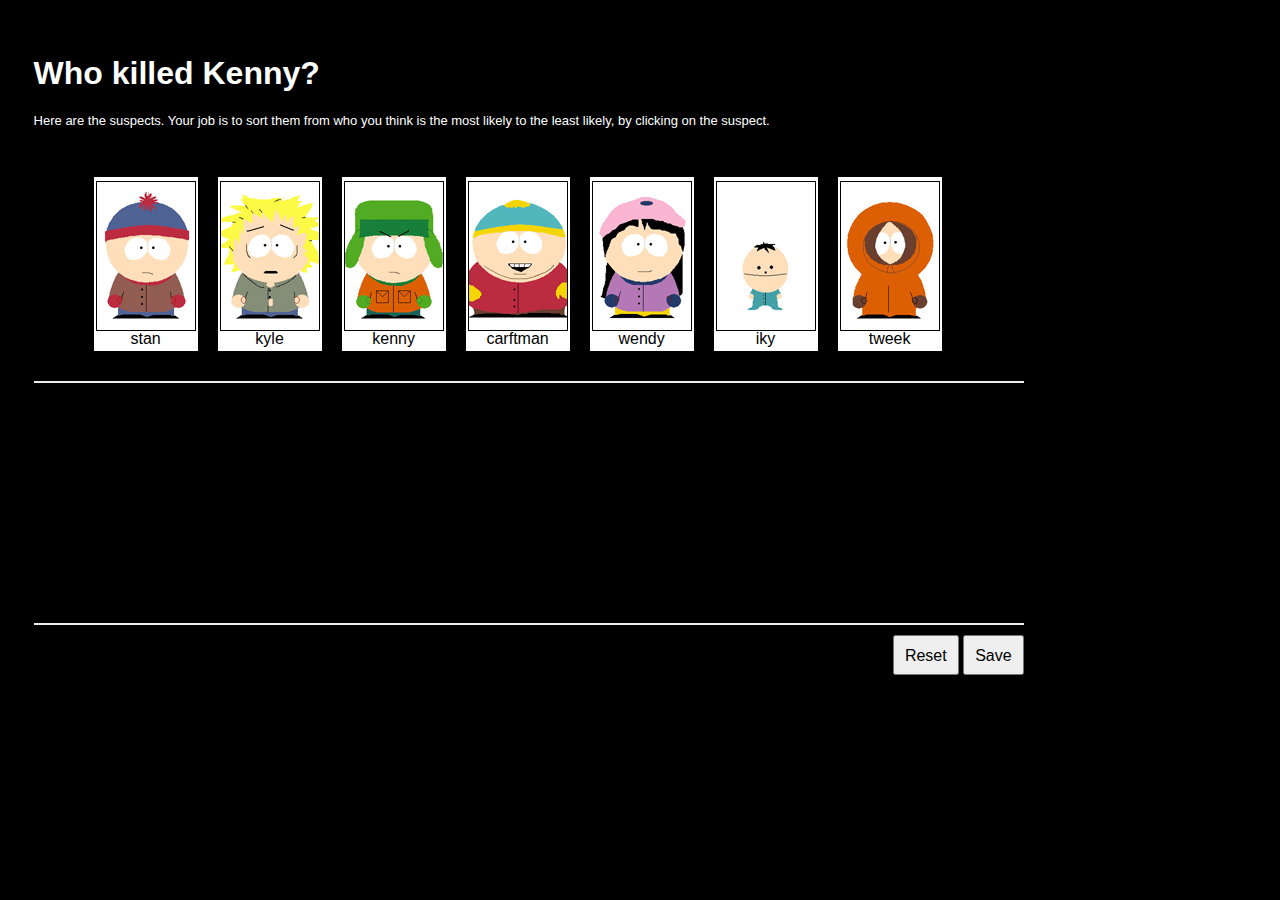
<file: southpark/index.html>
<!doctype html>
<html>
<head>
	<title>Who Killed Kenny?</title>
	<meta name="description" content="&amp;quot;Oh my god, they killed Kenny">
	<meta http-equiv="content-type" content="text/html;charset=UTF-8">	
	<meta name="author" content="Prabhu">
	<link rel="stylesheet" href="css/styles.css" />
	<script src="js/jquery-1.9.1.min.js"></script>
</head>
<body>
	<h1>Who killed Kenny?</h1>
	<p class="labelSuspect">Here are the suspects. Your job is to sort them from who you think is the most likely to the least likely, by clicking on the suspect.</p>
	<!-- Below container is used for rendering the suspects with image-->
	<div id="rowA" class="rowA">
		<ul>
				<li class="stan"><span>stan</span></li>
				<li class="kyle"><span>kyle</span></li>
				<li class="kenny"><span>kenny</span></li>
				<li class="carftman"><span>carftman</span></li>
				<li class="wendy"><span>wendy</span></li>
				<li class="iky"><span>iky</span></li>
				<li class="tweek"><span>tweek</span></li>
		</ul>	
	</div>
	<!-- Below container is used for rendering the new sorting suspects with image-->
	<div id="rowB" class="rowB">
		<ul>
		</ul>
	</div>
	<!--Button for reset & save -->
	<div class="btnRow">
		<input type="button" value="Reset" class="secondary" id="reset" />
		<input type="button" value="Save" class="primary" />
	</div>
</body>
<script>
	$(document).ready(function () {
	// Here is the logic for the doing sorting and creating the suspects in row b i.e. below container.
	// Logic is while clicking the row A suspects hiding the same and appending into the below container.
	$('#rowA li').click (function() {
		var perName = $(this).attr('class').split(' ')[0];
		$(this).hide();

		$('#rowB ul').append('<li class="' +perName+ '"><span>' +perName+ '</span></li>');
		$('#rowB ul li').unbind("click");
		$('#rowB ul li').bind("click", function() {
			var per = $(this).attr('class').split(' ')[0];
			$('#rowA ul').find('li.' +per).show();
			$(this).remove();
		});
		
	});
	// This below event which is used for resetting the suspects to the initial stage.
	$('#reset').click( function () {
		$('#rowA li').show();
		$('#rowB li').remove();
	})
});
</script>
</html>
</file>
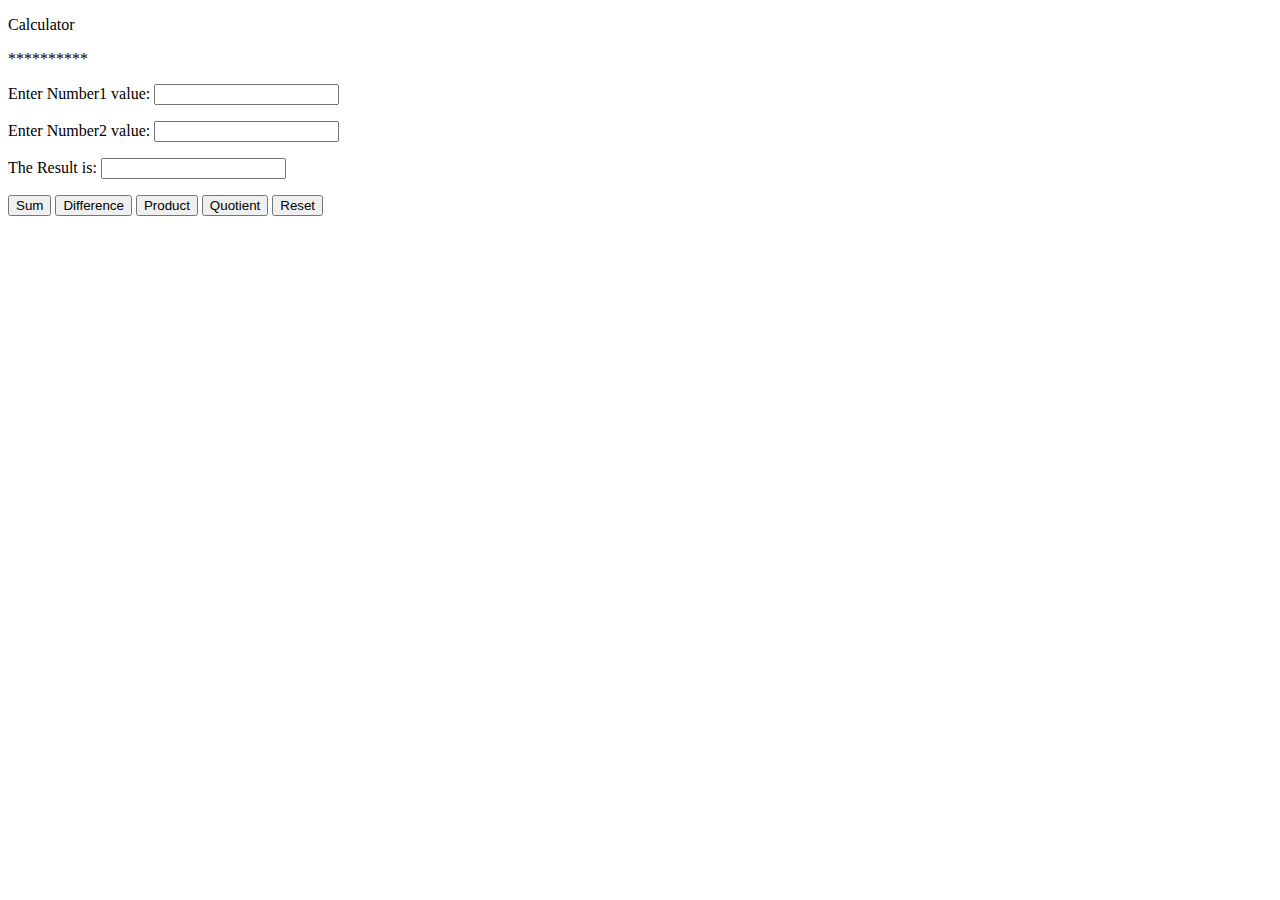
<file: calculation/calculationOfTwoNumber.html>
<!DOCTYPE html>
<html>
	<head>
			<meta http-equiv="Content-Type" content="text/html; charset=utf-8">
	<title>Calculation</title>
	</head>
	<body>

		<div id="container">

			<form name="calculationForm" method="post" action="#"/>

			<p> Calculator </p>
			<p> ********** </p>

			<p> 
			<label for = "number1" > Enter Number1 value: </label>
			<input type = "text" name = "number1" id = "number1"/> 
			</p> 

			<p>
			<label for = "number2" > Enter Number2 value: </label>
			<input type = "text" name = "number2" id = "number2"/>
			</p> 

			<p>
			<label for = "Result" > The Result is: </label>
			<input type = "text" name ="result" id ="result"/>
			</p> 

			<p>

			<input type = "button" value = "Sum"  name ="result" onclick = "numberCalculator.addNumberObject.findSum()"/> 

			<input type = "button" value = "Difference"  name ="result" onclick = "numberCalculator.addNumberObject.findDifference()"/>

			<input type = "button" value = "Product"  name ="result" onclick = "numberCalculator.addNumberObject.findProduct()"/> 

			<input type = "button" value ="Quotient"  name ="result" onclick = "numberCalculator.addNumberObject.findQuotient()"/> 

			<input type = "reset" />

			</p>
 


		</div>

	
<script>

	var numberCalculator = {};

	numberCalculator.addNumberObject = {

		getValues: function () {
			var numArray = [];
			var number1 = parseInt (document.getElementById("number1").value);
			var number2 = parseInt (document.getElementById("number2").value);
			numArray.push(number1);
			numArray.push(number2);
			return numArray;
		},

		findSum : function () {
			var numberArray = this.getValues();
			document.getElementById("result").value = numberArray[0] + numberArray[1];
		},

		findDifference : function () {
			var numberArray = this.getValues();
			document.getElementById("result").value = numberArray[0] - numberArray[1];
		},

		findProduct : function () {
			var numberArray = this.getValues();
			document.getElementById("result").value = numberArray[0] * numberArray[1];
		},

		findQuotient : function () {
			var numberArray = this.getValues();
			document.getElementById("result").value = numberArray[0] / numberArray[1];
		}

};

</script>

</body>

</html>
</file>
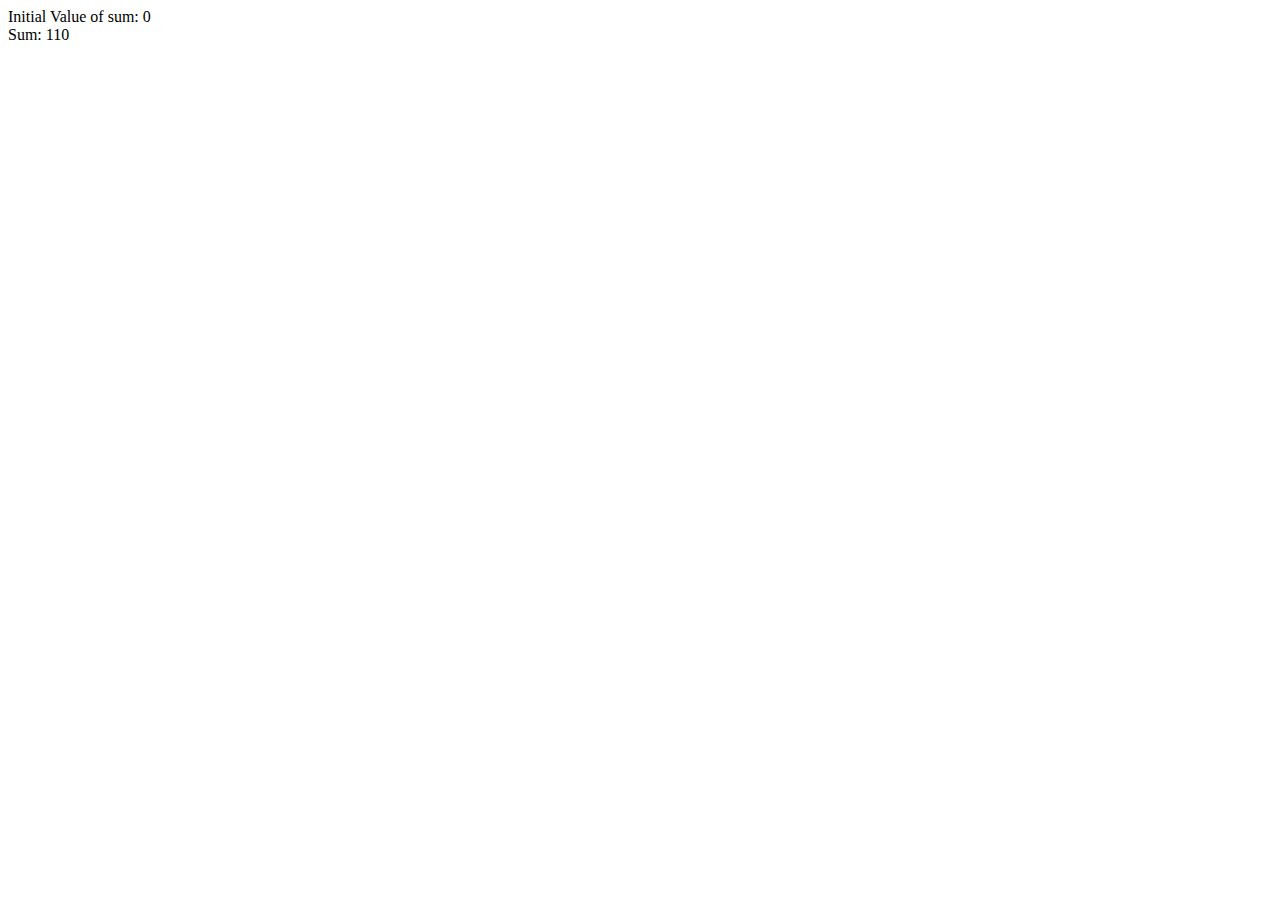
<file: calculation/dataManipulation.html>
<!DOCTYPE HTML>
<html>
	<head>
		<meta http-equiv="Content-Type" content="text/html; charset=utf-8">
		<title>Calculations</title>
	</head>
	<body>
		<script>
			var dataCalculator = {}, number1 = 10, number2 = 100;

			dataCalculator.sumObject = {
				sum : 0,

				findSum : function (number1, number2) {
					this.sum = number1 + number2;
					document.writeln("Sum: " + this.sum);
				}
			};

			document.writeln("Initial Value of sum: " + dataCalculator.sumObject.sum + "<br />");

			dataCalculator.sumObject.findSum(number1, number2);
		</script>
	</body>
</html>
</file>
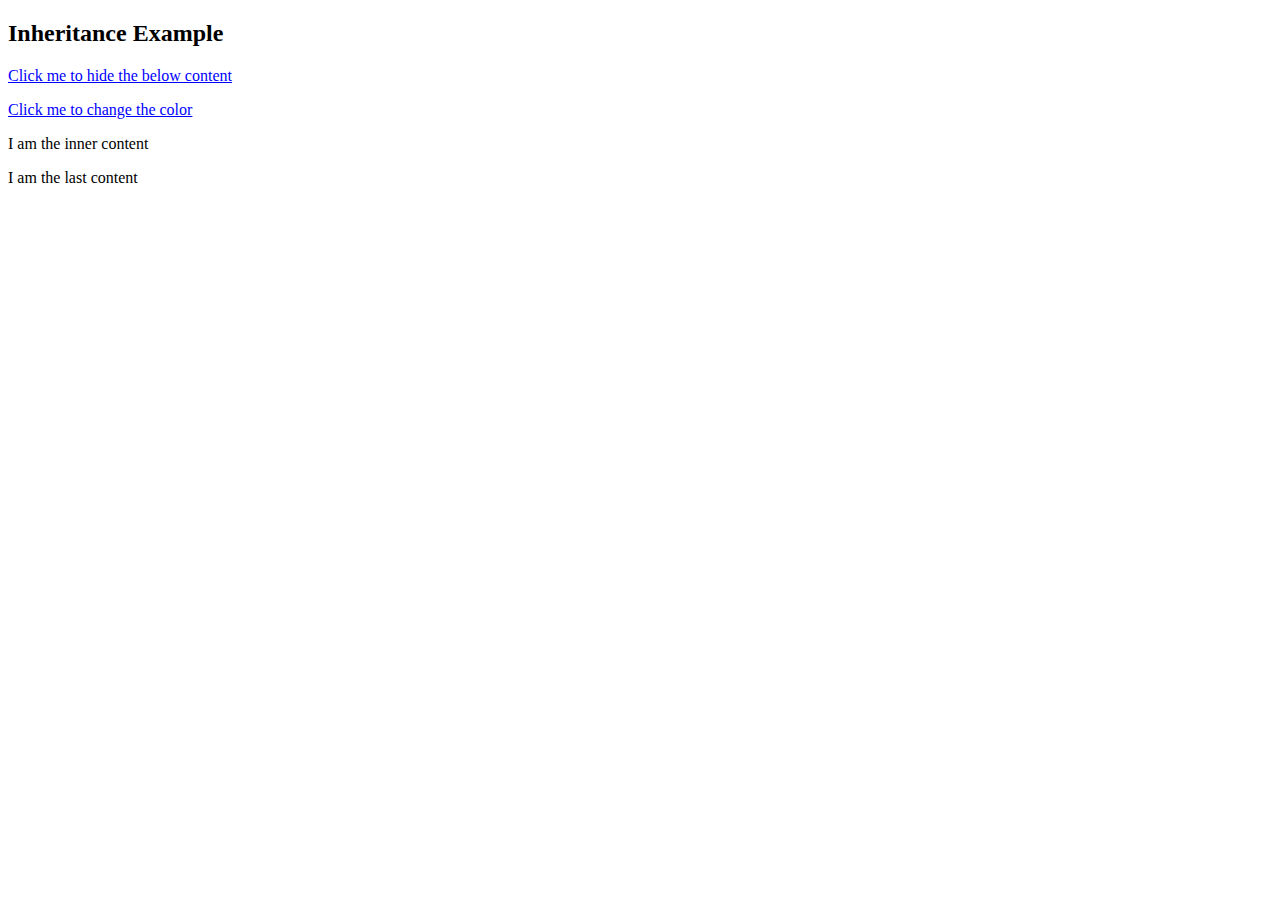
<file: calculation/DOMManipulation.html>
<!DOCTYPE HTML>
<html>
	<head>
		<meta http-equiv="Content-Type" content="text/html; charset=utf-8">
		<title>Calculations</title>
		<style>
			.textAsLink {
				text-decoration: underline;
				color: #00F;
				cursor: pointer;
			}
			.changeStyle {
				background: #F00;
				color: #FFF;
				font-weight: bold;
				font-size: 1.3em;
			}
		</style>
	</head>
	<body>
		<div id="container">
			<h2 id="title">Inheritance Example</h2>
			<p class="textAsLink"><span id="clickText">Click me to hide the below content</span></p>
			<p class="textAsLink"><span id="clickText1">Click me to change the color</span></p>
			<p id="test">I am the inner content</p>
			<p id="test1">I am the last content</p>
		</div>
		<script>
			document.getElementById("test").innerHTML = "I am the inner content";

			var hideContentText = document.getElementById("clickText");
			hideContentText.onclick = function () {
				document.getElementById("test").innerHTML = "";
			};

			var hideContentText1 = document.getElementById("clickText1");
			hideContentText1.onclick = function () {
				var contentObj = document.getElementById("test1");
				contentObj.className = "changeStyle";
			};
			
			console.log("test");
		</script>
	</body>
</html>
</file>
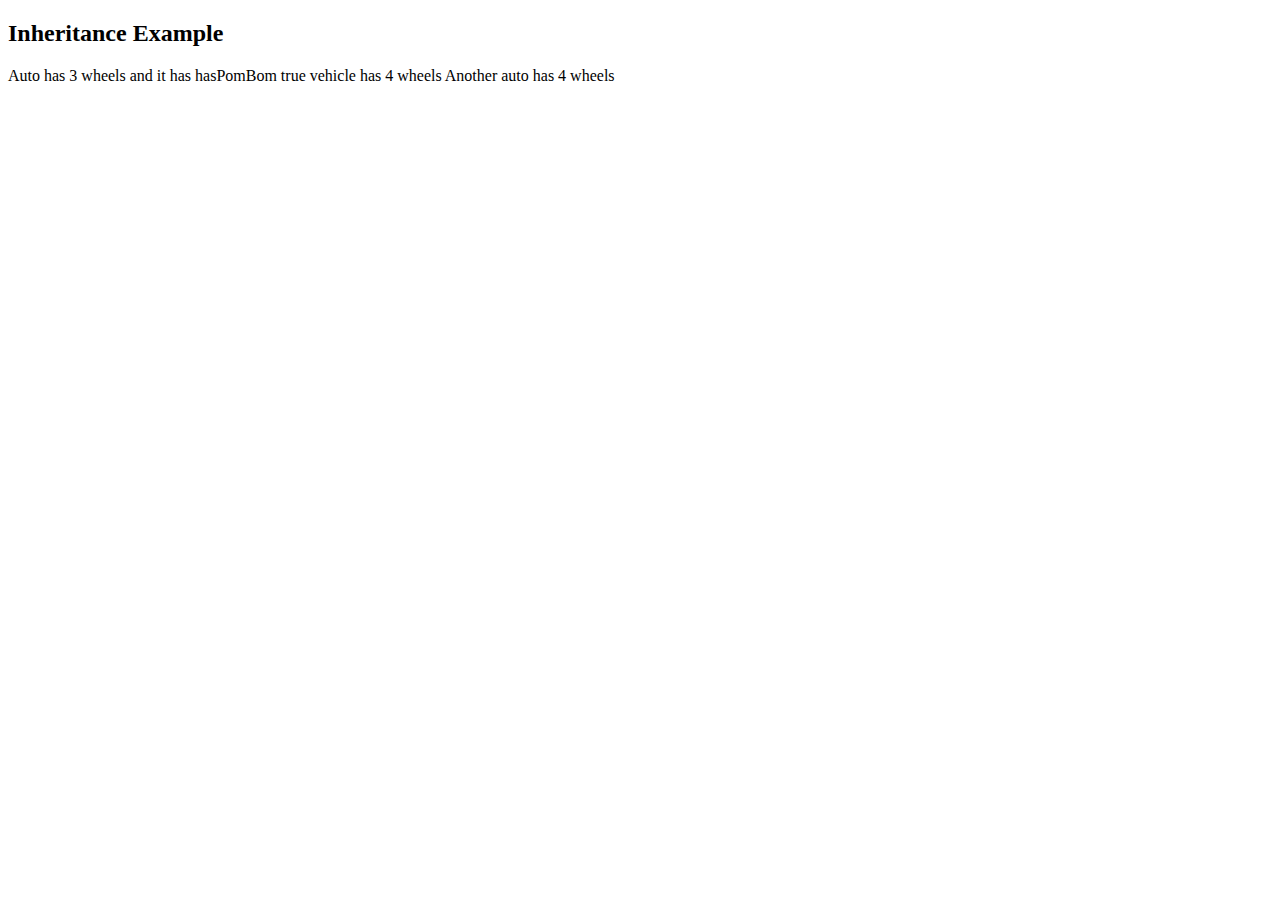
<file: calculation/inheritance.html>
<!DOCTYPE HTML>
<html>
	<head>
		<meta http-equiv="Content-Type" content="text/html; charset=utf-8">
		<title>Calculations</title>
		<style>
			.textAsLink {
				text-decoration: underline;
				color: #00F;
				cursor: pointer;
			}
		</style>
	</head>
	<body>
		<div id="container">
			<h2 id="title">Inheritance Example</h2>
			<div id="content">

			</div>
		</div>
		<script>
			// Parent
			var vehicle =  function () {
				this.wheels = 4;
			};

			// Child Object
			var auto = function () {
				this.hasPomBom = true;
			};

			// Inheritance
			auto.prototype = new vehicle();

			var vehicleObj = new vehicle();
			var autoObj = new auto();
			var autoObj1 = new auto();

			// Overriding
			autoObj.wheels = 3;

			document.getElementById("content").innerHTML = "Auto has " + autoObj.wheels + " wheels and it has hasPomBom " + autoObj.hasPomBom + " vehicle has " + vehicleObj.wheels + " wheels Another auto has " + autoObj1.wheels + " wheels";
		</script>
	</body>
</html>
</file>
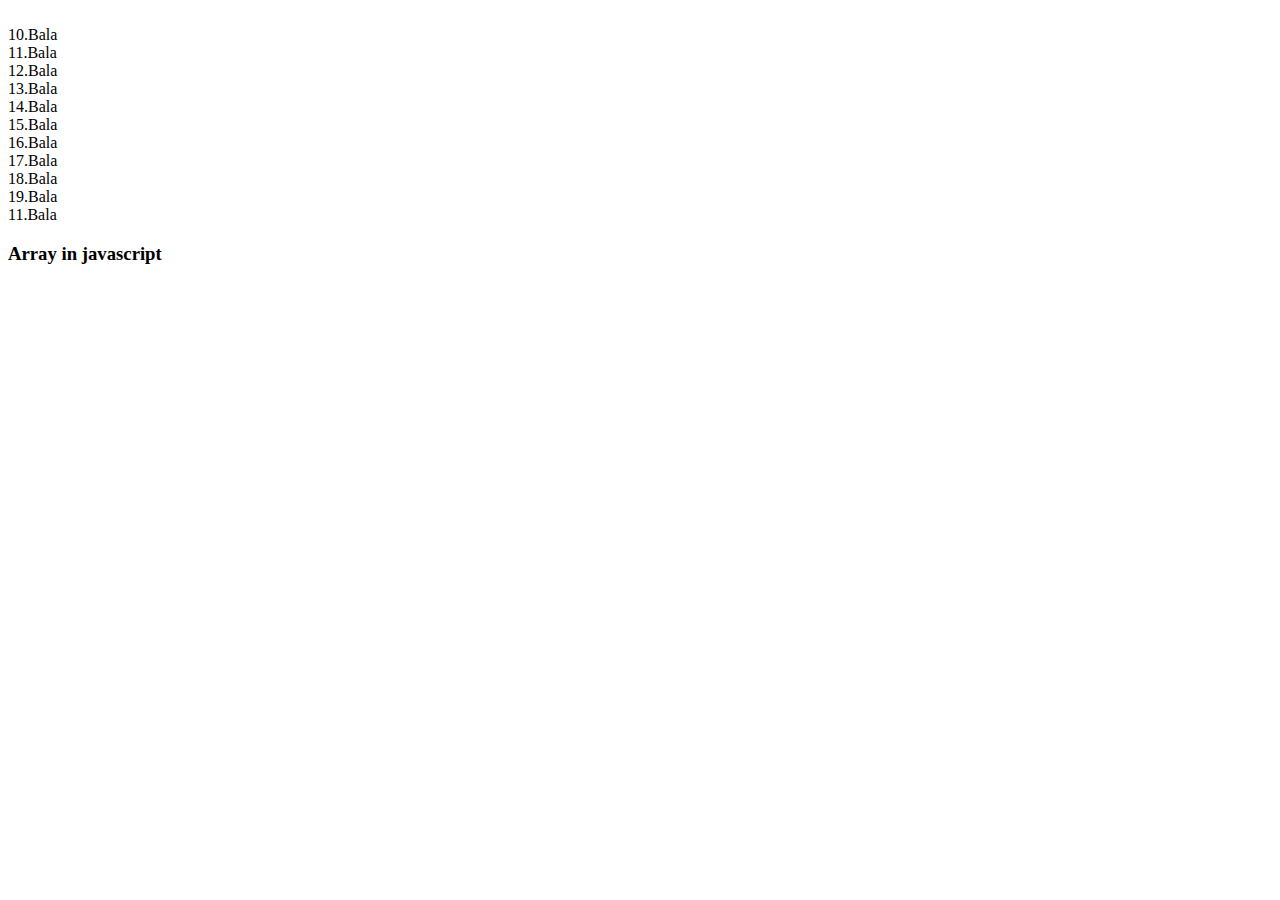
<file: calculation/JSArray.html>
<!doctype Html>
<html>
	<head>
		<title>JavaScriptArray</title>
		<script src="javascript/JsArray.js"></script>
	</head>
	<body>
		<div id ="container">
			<h3>Array in javascript</h3>
			<div id="myDiv"></div>
		</div>

	
	</body>
</html>
</file>
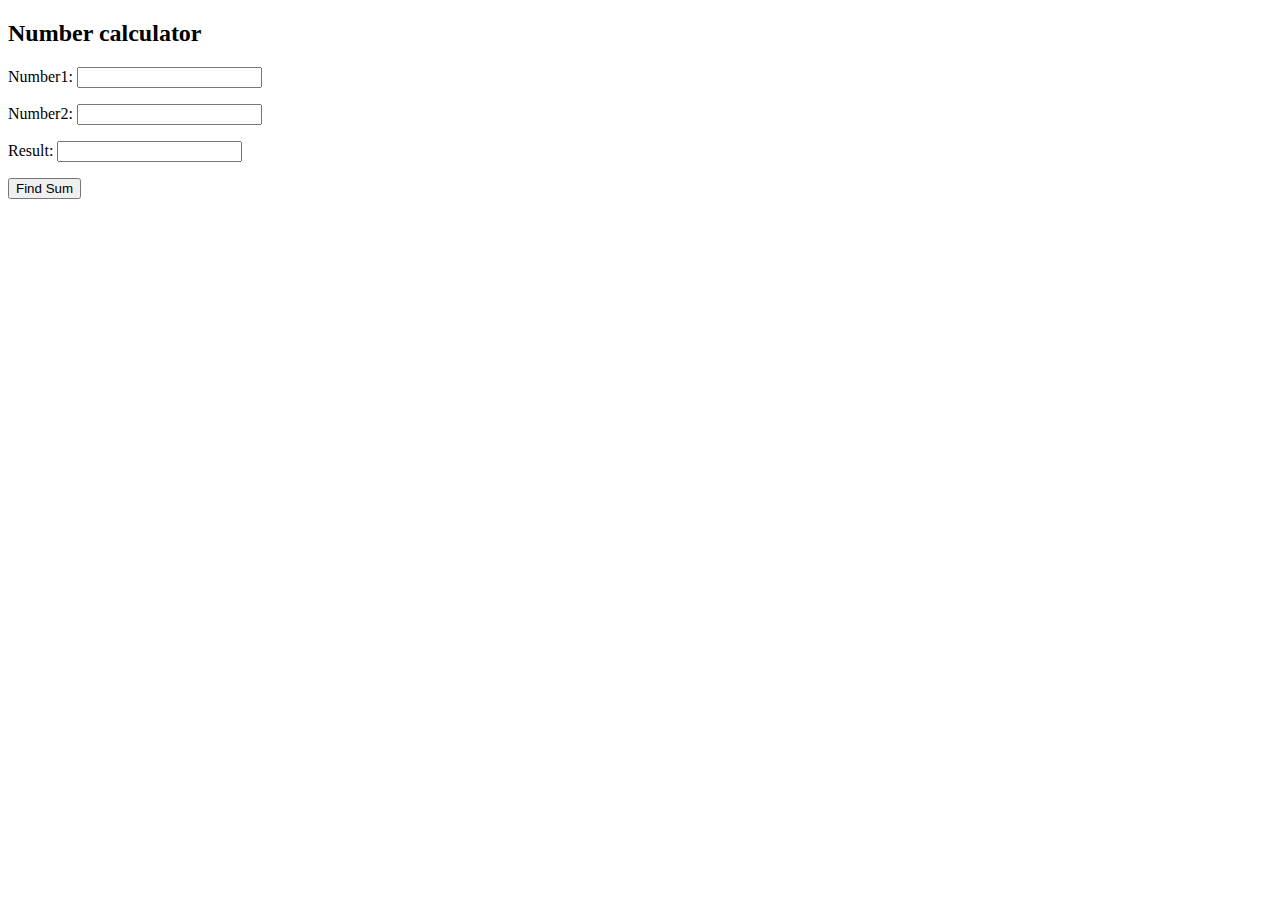
<file: calculation/numberCalculator.html>
<!DOCTYPE HTML>
<html>
	<head>
		<meta http-equiv="Content-Type" content="text/html; charset=utf-8">
		<title>Calculations</title>
	</head>
	<body>
		<div id="container">
			<h2>Number calculator</h2>
			<form name="numberForm" method="post" action="#">
				<p class="group">
					<label for="number1">Number1: </label>
					<input type="number" name="number1" id="number1"  />
				</p>
				<p class="group">
					<label for="number2">Number2: </label>
					<input type="text" name="number2" id="number2"  />
				</p>
				<p class="group">
					<label for="result">Result: </label>
					<input type="text" name="result" id="result" value="" />
				</p>
				<p class="group">
					<input type="button" onclick="dataCalculator.sumObject.findSum();" value="Find Sum" />
				</p>
			</form>
		</div>
		<script>
			var dataCalculator = {};
			/*
			numberObj1 = document.getElementById("number1");
			numberObj2 = document.getElementById("number2");
			number1 = numberObj1.value;
			number2 = numberObj2.value;
			number1 = parseInt (number1);
			number2 = parseInt (number2);
			*/

			/*
			number1 = document.getElementById("number1").value;
			number2 = document.getElementById("number2").value;
			number1 = parseInt (number1);
			number2 = parseInt (number2);
			*/


			dataCalculator.sumObject = {
				 
				sum : 0,
                
				findSum : function () {
					number1 = parseInt (document.getElementById("number1").value);
					number2 = parseInt (document.getElementById("number2").value);
						alert(typeof(number1));
						alert(typeof(number2));
						this.sum = number1 + number2;
						document.getElementById("result").value = this.sum;
				}
			};
		</script>
	</body>
</html>
</file>
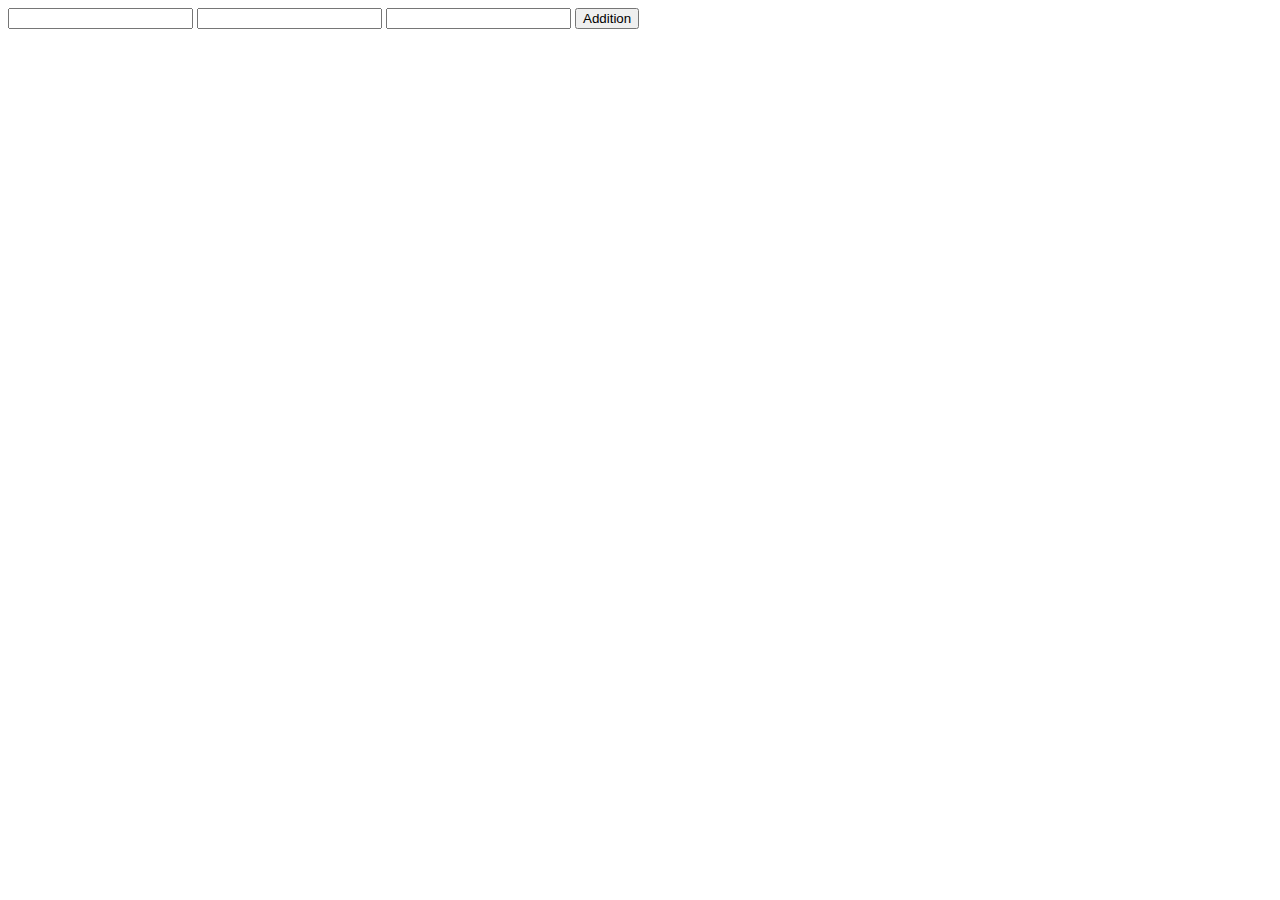
<file: calculation/s.html>
<!DOCTYPE HTML>
<html>
	<head>
		<body>
			<div id="container">
				<input type="text" id = "number1" name = "number1"/>
				<input type="text" id = "number2" name = "number2"/>
				<input type="text" id= "result" name="result"/> 
				<input type ="button" id = "Add" name = "add" value="Addition" onclick="calc.additionCalculation.findAdd()"/>
			</div>

<script>

	var calc = {};

	calc.additionCalculation = {
		
	findAdd:function() {
	
		number1 = parseInt(document.getelementById("number1").value);
		number2 = parseInt(document.getelementById("number2").value);
		result = number1 + number2;
	}

};
</script>
		</body>
	</head>
</html>
</file>
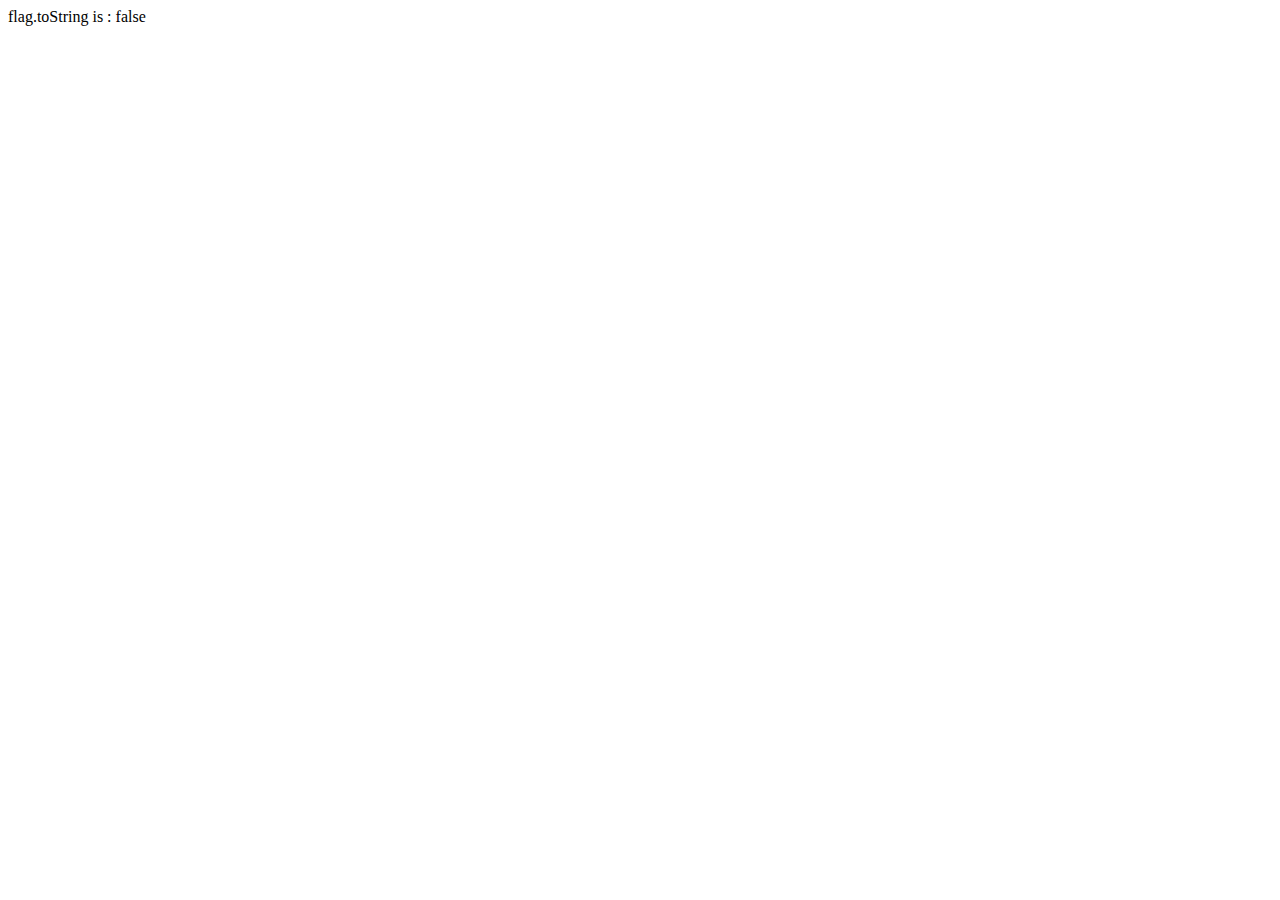
<file: calculation/toString.html>
<html>
<head>
<title>JavaScript toString() Method</title>
</head>
<body>
<script type="text/javascript">
var flag = new Boolean(false); 
document.write( "flag.toString is : " + flag.toString() ); 
</script>
</body>
</html>
</file>
<file: southpark/css/styles.css>
body {
	background-color: #000; 
	color:#fff; 
	font-family:arial; 
	max-width:990px;
	width: 100%;
	padding: 2%;
	position: relative;
}

.rowA li, .rowB li{
	float: left;
	text-decoration: none;
	list-style: none;
	background: url('../i/characters-sprite.png') no-repeat;
	width: 100px;
	height: 152px;
	margin-right: 20px;
	background-color: #fff; 
	padding: 2px 2px 20px 2px;
	color: #000;
	position: relative;
	cursor: pointer;
	margin-bottom: 20px;
}
.rowA li
{
	opacity: 1;
}
.rowA:hover li {
	opacity: 0.5;
}
.rowA li:hover
{
	opacity: 1;
}
.rowA li span, .rowB li span {
	display: block;
	position: relative;
	top: 151px;
	text-align: center;
}
.stan {
	background-position: 2px 4px !important;
}

.kyle {
	background-position: -103px 4px !important;
}
.kenny {
	background-position: -205px 4px !important;
}
.carftman {
	background-position: -308px 4px !important;
}
.wendy {
	background-position: -411px 4px !important;
}
.iky {
	background-position: -515px 4px !important;
}
.tweek {
	background-position: -617px 4px !important;
}


.rowB, .rowA {
	height: 200px;
	border-bottom: 2px solid #ececec;
	padding: 20px;
}

.btnRow {
	float: right;
	padding: 10px 0;

}
.btnRow input {
	padding: 10px; 
	height: 40px;
	font-size: 1em;

}
.labelSuspect
{
	font-size: 13px;
}
</file>
